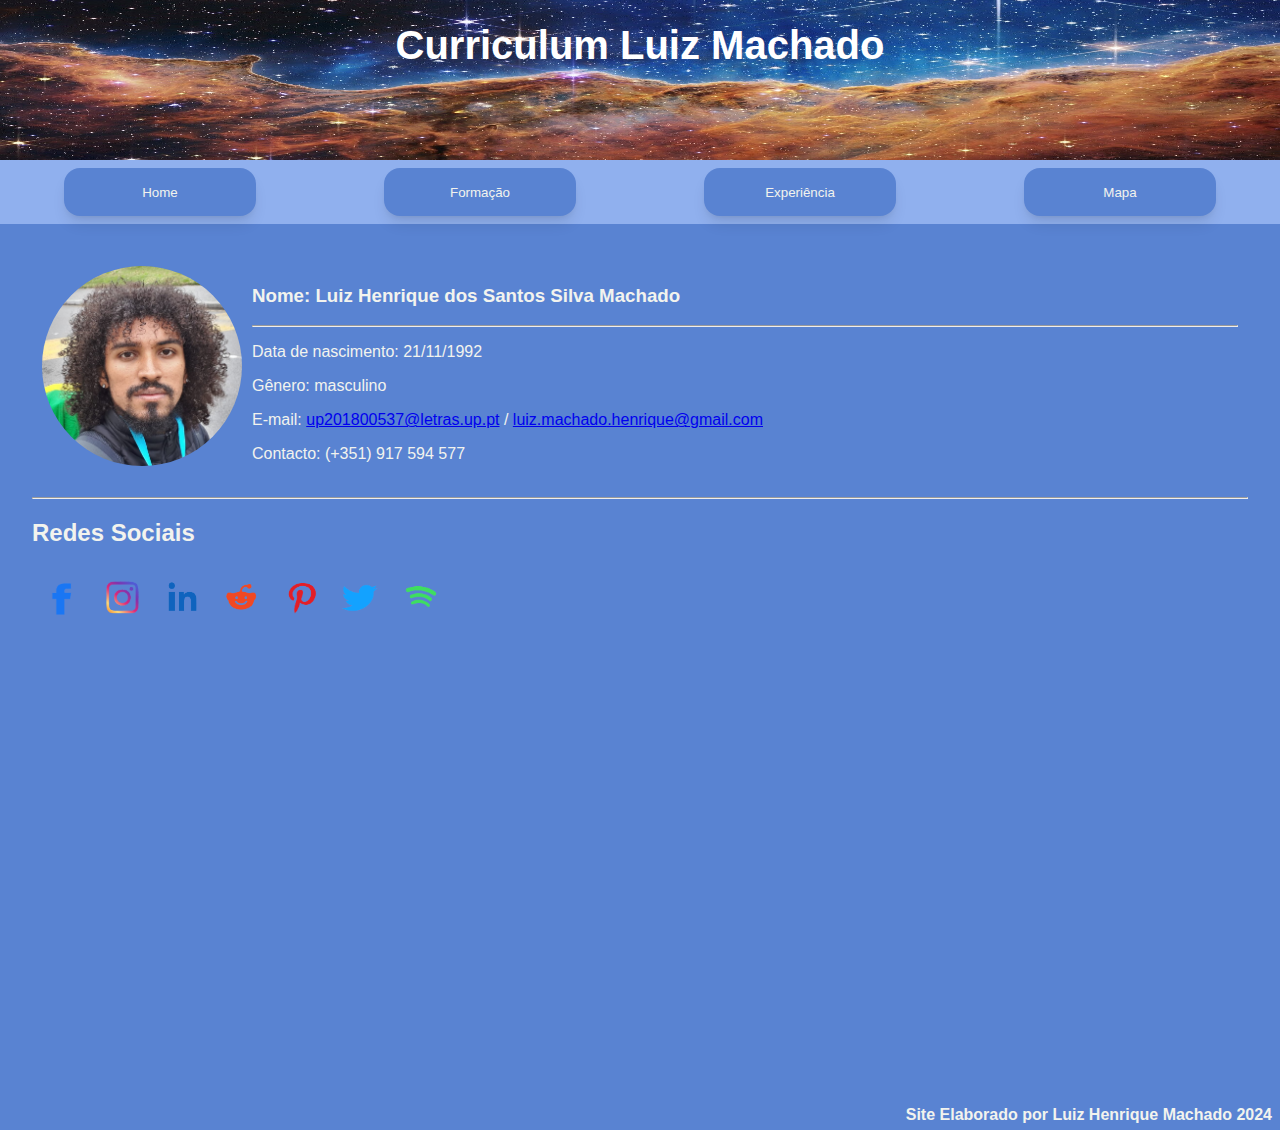
<file: index.html>
<!DOCTYPE html>
<html lang="en">
  <head>
    <meta charset="UTF-8"/>
    <meta name="viewport" content="width=device-width, initial-scale=1.0"/>
    <link rel="stylesheet" type="text/css" href="CSS.css"/>
    <title>Luiz Machado Curriculum</title>
  </head>
  <header>
    <nav class="capa">
      <img src="./imagens/capa.jpg" class="imagem_capa">
      <div class="h1_curriculum">Curriculum Luiz Machado</div>
      <div class="menu_horizontal">
        <button class="navbar" onclick="window.location.href='index.html';"> Home </button>
        <button class="navbar" onclick="window.location.href='formacao.html';"> Formação </button>
        <button class="navbar" onclick="window.location.href='experiencia.html';"> Experiência </button>
        <button class="navbar" onclick="window.location.href='maps.html';"> Mapa </button>
      </div>
    </nav>
  </header>
  <body> 
    <div class="base">
      <img src="./imagens/luiz.jpg" width="200" height="200" class="profile_imagem">
      <section class="informacao_base">
        <h3>Nome: Luiz Henrique dos Santos Silva Machado</h3>
        <hr/>
        <p>Data de nascimento: 21/11/1992</p>
        <p>Gênero: masculino</p>
        <p>E-mail: <a>up201800537@letras.up.pt</a> / <a>luiz.machado.henrique@gmail.com</a></p>
        <p>Contacto: (+351) 917 594 577</p>
      </section>
      <nav class="redes_sociais">
        <hr>
        <h2>Redes Sociais</h2>
        <ul>
          <li><a href="https://www.facebook.com/luiz.machado.henrique"><img src="./imagens/face.png" width="40px" height="40px"/></a></li>
          <li><a href="https://www.instagram.com/luiz.machado.henrique/"><img src="./imagens/isnta.png" width="40px" height="40px"/></a></li>
          <li><a href="https://www.linkedin.com/in/luiz-machado-henrique/"><img src="./imagens/link.png" width="40px" height="40px"/></a></li>
          <li><a href="https://github.com/Machadolh"><img src="./imagens/github.png" width="40px" height="40px"/></a></li>
          <li><a href="https://pt.pinterest.com/luizmachadohenrique/"><img src="./imagens/pint.png" width="40px" height="40px"/></a></li>
          <li><a href="https://x.com/LuizMachadoShow"><img src="./imagens/xcom.png" width="40px" height="40px"/></a></li>
          <li><a href="https://open.spotify.com/user/louizhenrri"><img src="./imagens/spot.png" width="40px" height="40px"/></a></li>
        </ul>
      </nav>
    </div>
  </body>
  <footer>
    <h4>Site Elaborado por Luiz Henrique Machado 2024</h4>
  </footer>
</html>
</file>
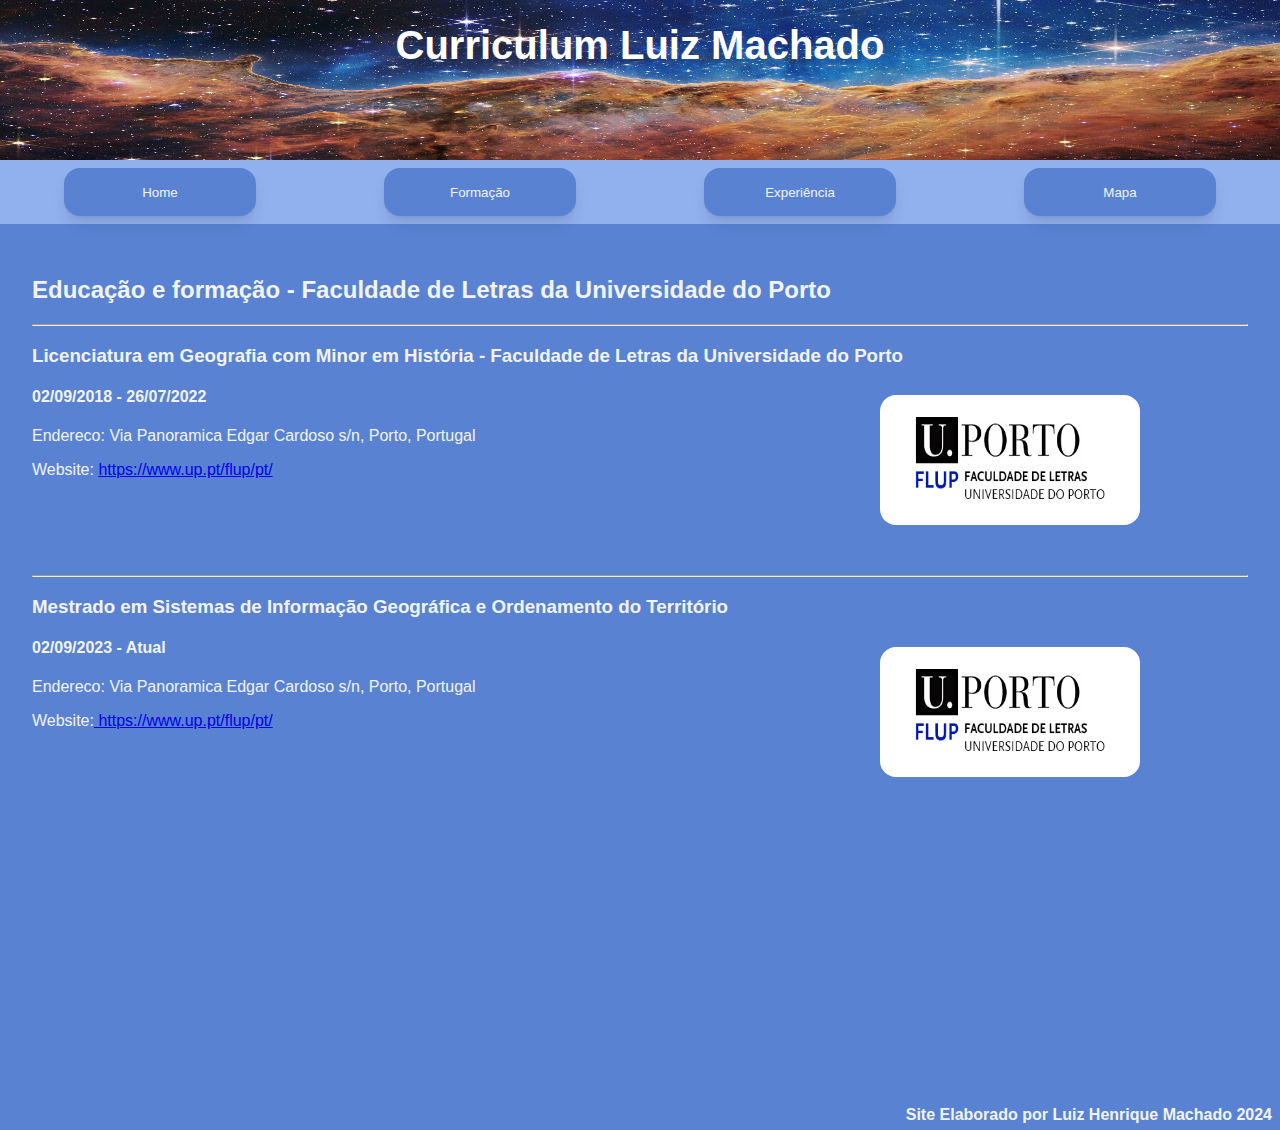
<file: formacao.html>
<!DOCTYPE html>
<html lang="en">
  <head>
    <meta charset="UTF-8"/>
    <meta name="viewport" content="width=device-width, initial-scale=1.0"/>
    <link rel="stylesheet" type="text/css" href="CSS.css"/>
    <title>Luiz Machado Curriculum</title>
  </head>
  <header>
    <nav class="capa">
      <img src="./imagens/capa.jpg" class="imagem_capa">
      <div class="h1_curriculum">Curriculum Luiz Machado</div>
      <div class="menu_horizontal">
        <button class="navbar" onclick="window.location.href='index.html';"> Home </button>
        <button class="navbar" onclick="window.location.href='formacao.html';"> Formação </button>
        <button class="navbar" onclick="window.location.href='experiencia.html';"> Experiência </button>
        <button class="navbar" onclick="window.location.href='maps.html';"> Mapa </button>
      </div>
    </nav>
  </header>
  <body>
    <div class="base">
      <h2> Educação e formação - Faculdade de Letras da Universidade do Porto </h2>
      <hr>
      <h3> Licenciatura em Geografia com Minor em História - Faculdade de Letras da Universidade do Porto </h3>
      <img src="imagens/porto.png" width="260" height="130" class="img_direita"/>
      <h4>02/09/2018 - 26/07/2022</h4>
      <p>Endereco: Via Panoramica Edgar Cardoso s/n, Porto, Portugal</p>
      <p> Website: <a text href="https://www.up.pt/flup/pt/">https://www.up.pt/flup/pt/</a></p>
      <br><br/>
      <br><br/>
      <hr/>
      <h3>Mestrado em Sistemas de Informação Geográfica e Ordenamento do Território </h3>
      <img src="imagens/porto.png" width="260" height="130" class="img_direita"/>
      <h4>02/09/2023 - Atual</h4>
      <p>Endereco: Via Panoramica Edgar Cardoso s/n, Porto, Portugal</p>
      <p>Website:<a href="https://www.up.pt/flup/pt/"> https://www.up.pt/flup/pt/</a></p>
    </div>
  </body>
  <footer>
    <h4>Site Elaborado por Luiz Henrique Machado 2024</h4>
  </footer>
</html>
</file>
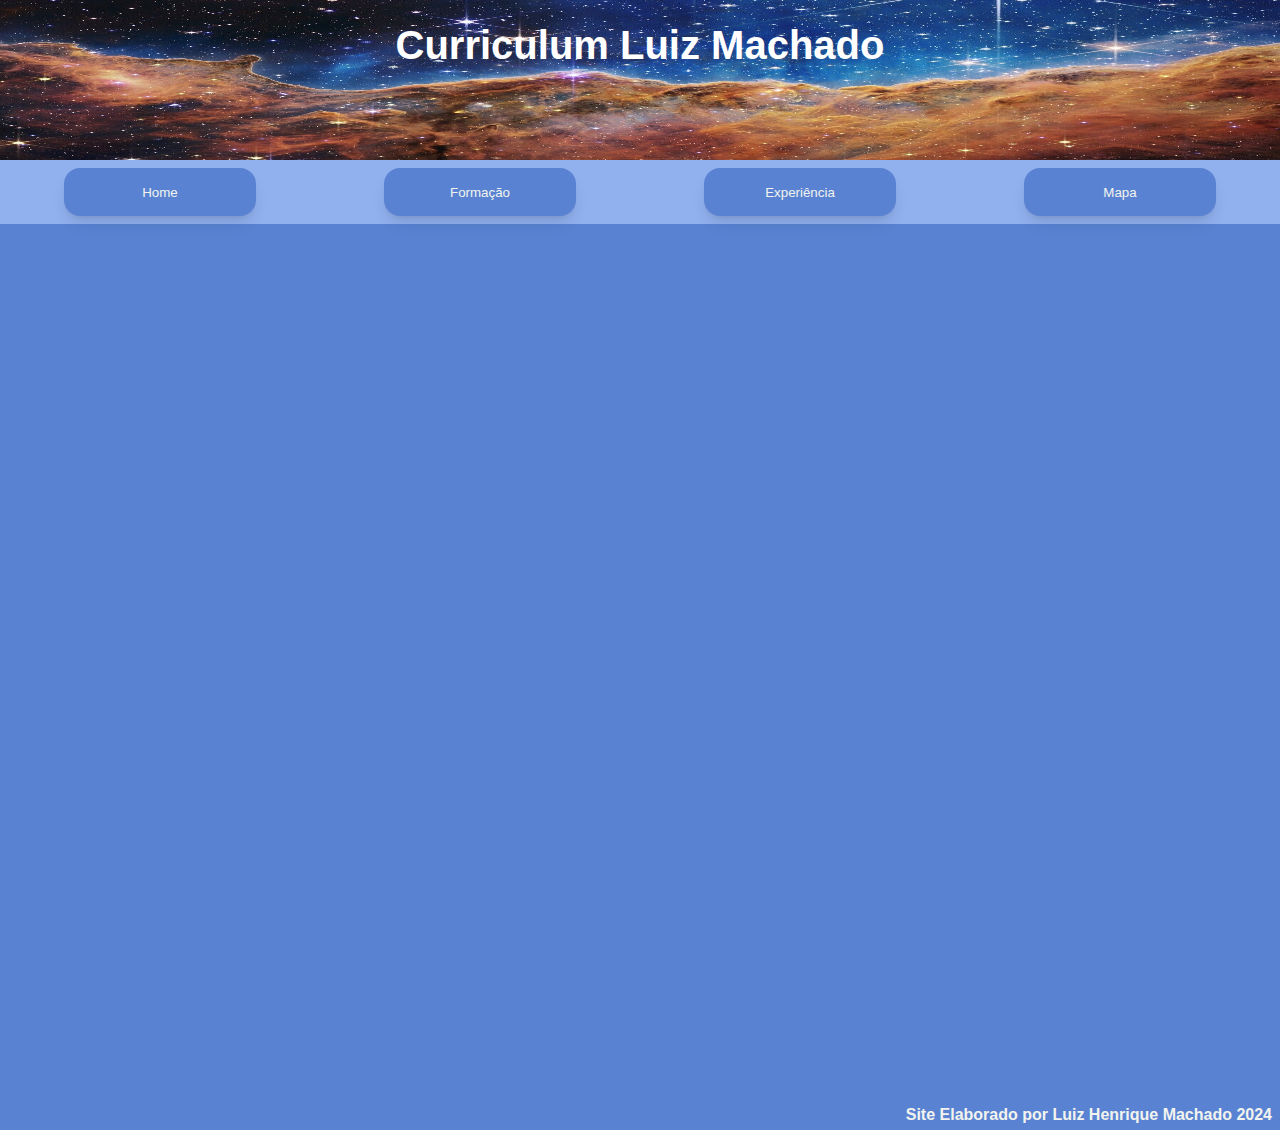
<file: maps.html>
<!DOCTYPE html>
<html lang="en">
  <head>
    <meta charset="UTF-8"/>
    <meta name="viewport" content="width=device-width, initial-scale=1.0"/>
    <link rel="stylesheet" type="text/css" href="CSS.css"/>
    <title>Luiz Machado Curriculum</title>
  </head>
  <header>
    <nav class="capa">
      <img src="./imagens/capa.jpg" class="imagem_capa">
      <div class="h1_curriculum">Curriculum Luiz Machado</div>
      <div class="menu_horizontal">
        <button class="navbar" onclick="window.location.href='index.html';"> Home </button>
        <button class="navbar" onclick="window.location.href='formacao.html';"> Formação </button>
        <button class="navbar" onclick="window.location.href='experiencia.html';"> Experiência </button>
        <button class="navbar" onclick="window.location.href='maps.html';"> Mapa </button>
      </div>
    </nav>
  </header>
  <body>
    <div class="base">
      <iframe src="https://storymaps.arcgis.com/stories/daed3c044a444a49a810ea9c6a384da0" width="100%" height="500px" frameborder="0" allowfullscreen allow="geolocation"></iframe>
    </div>
  </body>
  <footer>
    <h4>Site Elaborado por Luiz Henrique Machado 2024</h4>
  </footer>
</html>
</file>
<file: CSS.css>
body{
    background-color: white;
    font-family: Arial, Helvetica, sans-serif;
    font-size: medium;
    margin: 0rem;
}
.capa{
    position: relative;
    text-align: center;
    color: white;
}
.imagem_capa{
    width:100%; 
    margin: 0; 
    height: 10rem;
}

.h1_curriculum{
    position: absolute;
    width: 100%;
    top: 20%;
    left: 50%;
    transform: translate(-50%, -50%);
    font-size: 40px;
    color: white;
    font-weight: 700;
}
.menu_horizontal{
    position: relative;
    top: 0px;
    left: 0px;
    width: 100%;
    height: 4rem;
    margin: 0px;
    display: flex;
    flex-direction: row;
    --tw-bg-opacity: 1;
    background-color: rgb(144 176 238 / var(--tw-bg-opacity));
}
.navbar{
    position: relative;
    display: flex;
    align-items: center;
    justify-content: center;
    height: 3rem;
    width: 12rem;
    margin-top: 0.5rem;
    margin-bottom: 0.5rem;
    margin-left: auto;
    margin-right: auto;
    --tw-bg-opacity: 1;
    background-color: rgb(89 131 210 / var(--tw-bg-opacity));
    --tw-text-opacity: 1;
    color: rgb(242 243 238 / var(--tw-text-opacity));
    border-radius: 1rem;
    transition-property: all;
    transition-timing-function: linear;
    transition-duration: 100ms;
    cursor: pointer;
    --tw-shadow: 0 10px 15px -3px rgb(0 0 0 / 0.1), 0 4px 6px -4px rgb(0 0 0 / 0.1);
    --tw-shadow-colored: 0 10px 15px -3px var(--tw-shadow-color), 0 4px 6px -4px var(--tw-shadow-color);
    box-shadow: var(--tw-ring-offset-shadow, 0 0 #0000), var(--tw-ring-shadow, 0 0 #0000), var(--tw-shadow);
    border: 0px;
}
.navbar:hover{
    --tw-bg-opacity: 1;
    background-color: rgb(68 99 158 / var(--tw-bg-opacity));
    border-radius: 0.9rem;
}
img{
    float: left;
    margin: 10px;
}
.profile_imagem{
    border-radius: 180rem;
}
.informacao_base{
    position: relative;
    padding: 10px;
}
.base{
    margin:auto;
    padding: 2rem;
    min-height: 90vh;  
    --tw-bg-opacity: 1;
    background-color: rgb(89 131 210 / var(--tw-bg-opacity));
    --tw-text-opacity: 1;
    color: rgb(242 243 238 / var(--tw-text-opacity));
}
a{
    text-decoration: underline;
    cursor: pointer;
    color: #0000EE;
}
nav.redes_sociais ul{
    list-style-type: none;
    margin: 0px; 
    padding: 0px;
}
.img_direita{
    position: absolute;
    left: 68vw;
    border-radius: 1rem;
}
.texto_lista{
    max-width: 60vw;
}
h2{
    font-weight: 700;
}
footer{
    display: flex;
    justify-content: right;
    align-items: end;
    margin:auto;
    padding: 0.4rem;
    --tw-bg-opacity: 1;
    background-color: rgb(89 131 210 / var(--tw-bg-opacity));
    --tw-text-opacity: 1;
    color: rgb(242 243 238 / var(--tw-text-opacity));
    font-weight: 400;
}
footer h4{
    margin: 0px;
    margin-top: 0.1rem;
    margin-right: 0.1rem;
}
</file>
